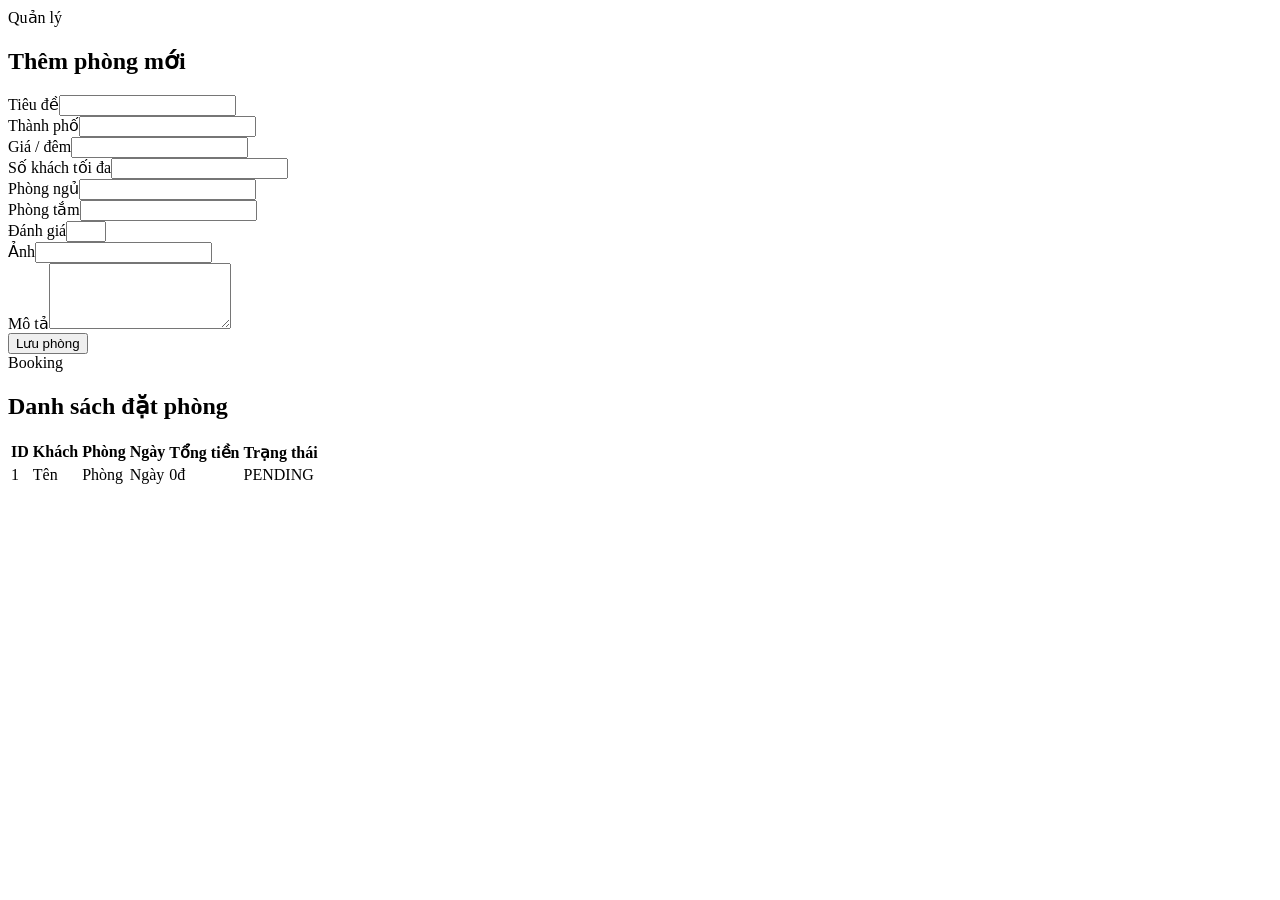
<file: src/main/resources/templates/admin.html>
<!DOCTYPE html>
<html lang="vi" xmlns:th="http://www.thymeleaf.org" xmlns:sec="http://www.thymeleaf.org/extras/spring-security">
<head>
    <meta charset="UTF-8">
    <title>Admin Dashboard - StayNest</title>
    <link rel="stylesheet" th:href="@{/css/style.css}">
</head>
<body>
<div th:replace="~{fragments/header :: siteHeader}"></div>

<main class="container page-shell admin-shell">
    <section id="rooms">
        <div class="section-heading">
            <span class="eyebrow">Quản lý</span>
            <h2>Thêm phòng mới</h2>
        </div>
        <form th:action="@{/admin/rooms}" method="post" class="admin-form card-panel">
            <div class="two-col-grid">
                <div class="field-group"><label>Tiêu đề</label><input name="title" required></div>
                <div class="field-group"><label>Thành phố</label><input name="city" required></div>
                <div class="field-group"><label>Giá / đêm</label><input type="number" name="pricePerNight" required></div>
                <div class="field-group"><label>Số khách tối đa</label><input type="number" name="maxGuests" required></div>
                <div class="field-group"><label>Phòng ngủ</label><input type="number" name="bedrooms" required></div>
                <div class="field-group"><label>Phòng tắm</label><input type="number" name="bathrooms" required></div>
                <div class="field-group"><label>Đánh giá</label><input type="number" name="rating" min="1" max="5" required></div>
                <div class="field-group"><label>Ảnh</label><input name="imageUrl" required></div>
                <div class="field-group full-width"><label>Mô tả</label><textarea name="description" rows="4" required></textarea></div>
            </div>
            <button class="primary-btn" type="submit">Lưu phòng</button>
        </form>
    </section>

    <section class="admin-list" id="bookings">
        <div class="section-heading">
            <span class="eyebrow">Booking</span>
            <h2>Danh sách đặt phòng</h2>
        </div>
        <div class="table-wrap card-panel">
            <table>
                <thead>
                <tr>
                    <th>ID</th>
                    <th>Khách</th>
                    <th>Phòng</th>
                    <th>Ngày</th>
                    <th>Tổng tiền</th>
                    <th>Trạng thái</th>
                </tr>
                </thead>
                <tbody>
                <tr th:each="booking : ${bookings}">
                    <td th:text="${booking.id}">1</td>
                    <td th:text="${booking.customerName}">Tên</td>
                    <td th:text="${booking.room.title}">Phòng</td>
                    <td th:text="${booking.checkInDate + ' → ' + booking.checkOutDate}">Ngày</td>
                    <td th:text="${#numbers.formatDecimal(booking.totalPrice, 0, 'COMMA', 0, 'POINT') + 'đ'}">0đ</td>
                    <td th:text="${booking.status}">PENDING</td>
                </tr>
                </tbody>
            </table>
        </div>
    </section>
</main>
</body>
</html>
</file>
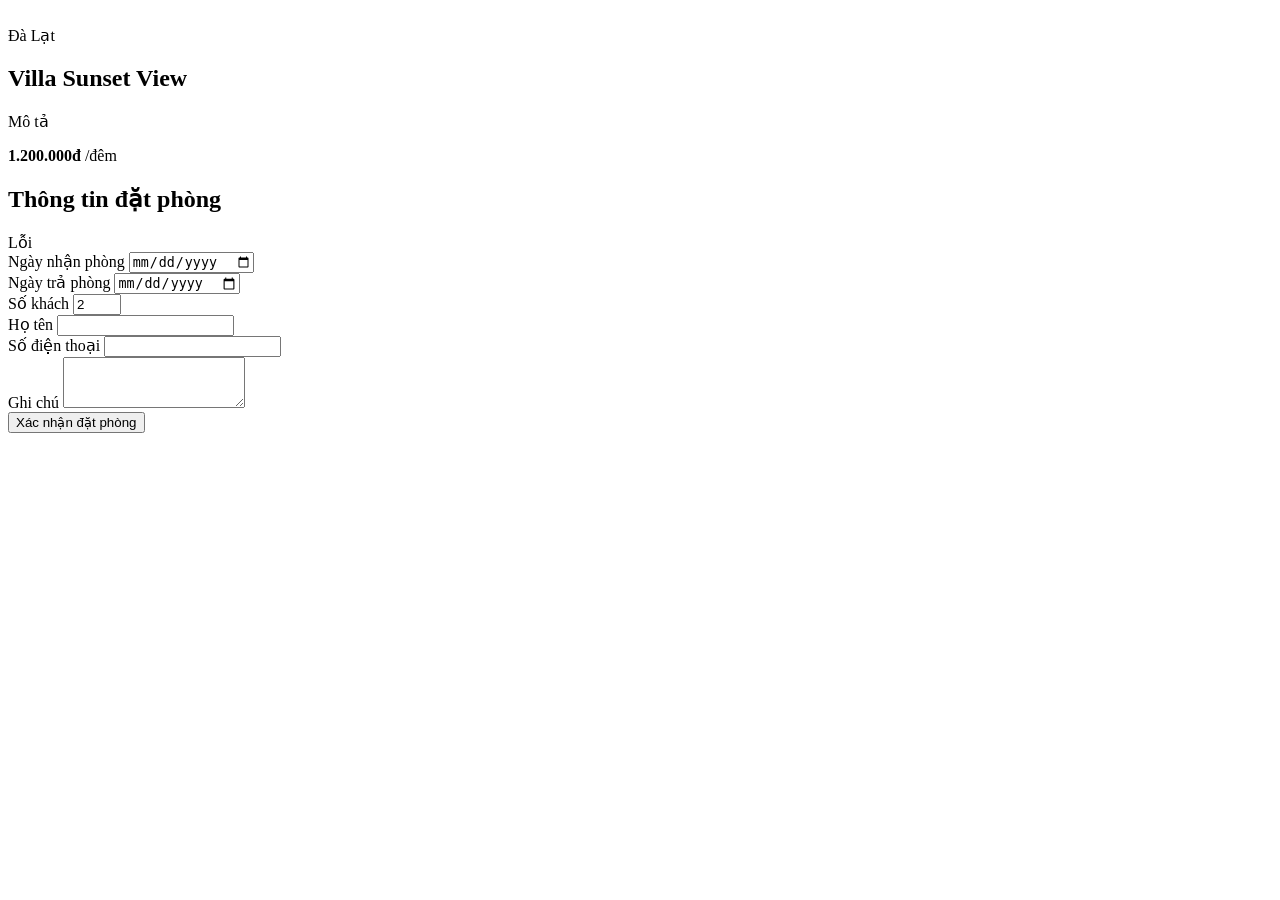
<file: src/main/resources/templates/booking-form.html>
<!DOCTYPE html>
<html lang="vi" xmlns:th="http://www.thymeleaf.org" xmlns:sec="http://www.thymeleaf.org/extras/spring-security">
<head>
    <meta charset="UTF-8">
    <title>Đặt phòng - StayNest</title>
    <link rel="stylesheet" th:href="@{/css/style.css}">
</head>
<body>
<div th:replace="~{fragments/header :: siteHeader}"></div>

<main class="container page-shell booking-shell">
    <div class="booking-layout">
        <div class="booking-summary card-panel">
            <img th:src="${room.imageUrl}" th:alt="${room.title}">
            <div class="card-body">
                <span class="eyebrow" th:text="${room.city}">Đà Lạt</span>
                <h2 th:text="${room.title}">Villa Sunset View</h2>
                <p th:text="${room.description}">Mô tả</p>
                <div class="detail-price">
                    <strong th:text="${#numbers.formatDecimal(room.pricePerNight, 0, 'COMMA', 0, 'POINT') + 'đ'}">1.200.000đ</strong>
                    <span>/đêm</span>
                </div>
            </div>
        </div>

        <div class="booking-form-panel card-panel">
            <h2>Thông tin đặt phòng</h2>
            <div th:if="${errorMessage}" class="message error-message" th:text="${errorMessage}">Lỗi</div>
            <form th:action="@{/booking/{roomId}(roomId=${room.id})}" method="post">
                <div class="field-group">
                    <label for="checkInDate">Ngày nhận phòng</label>
                    <input id="checkInDate" type="date" name="checkInDate" required>
                </div>
                <div class="field-group">
                    <label for="checkOutDate">Ngày trả phòng</label>
                    <input id="checkOutDate" type="date" name="checkOutDate" required>
                </div>
                <div class="field-group">
                    <label for="guestCount">Số khách</label>
                    <input id="guestCount" type="number" name="guestCount" min="1" max="10" required value="2">
                </div>
                <div class="field-group">
                    <label for="customerName">Họ tên</label>
                    <input id="customerName" type="text" name="customerName" required>
                </div>
                <div class="field-group">
                    <label for="customerPhone">Số điện thoại</label>
                    <input id="customerPhone" type="text" name="customerPhone" required>
                </div>
                <div class="field-group">
                    <label for="notes">Ghi chú</label>
                    <textarea id="notes" name="notes" rows="3"></textarea>
                </div>
                <button type="submit" class="primary-btn auth-btn">Xác nhận đặt phòng</button>
            </form>
        </div>
    </div>
</main>
</body>
</html>
</file>
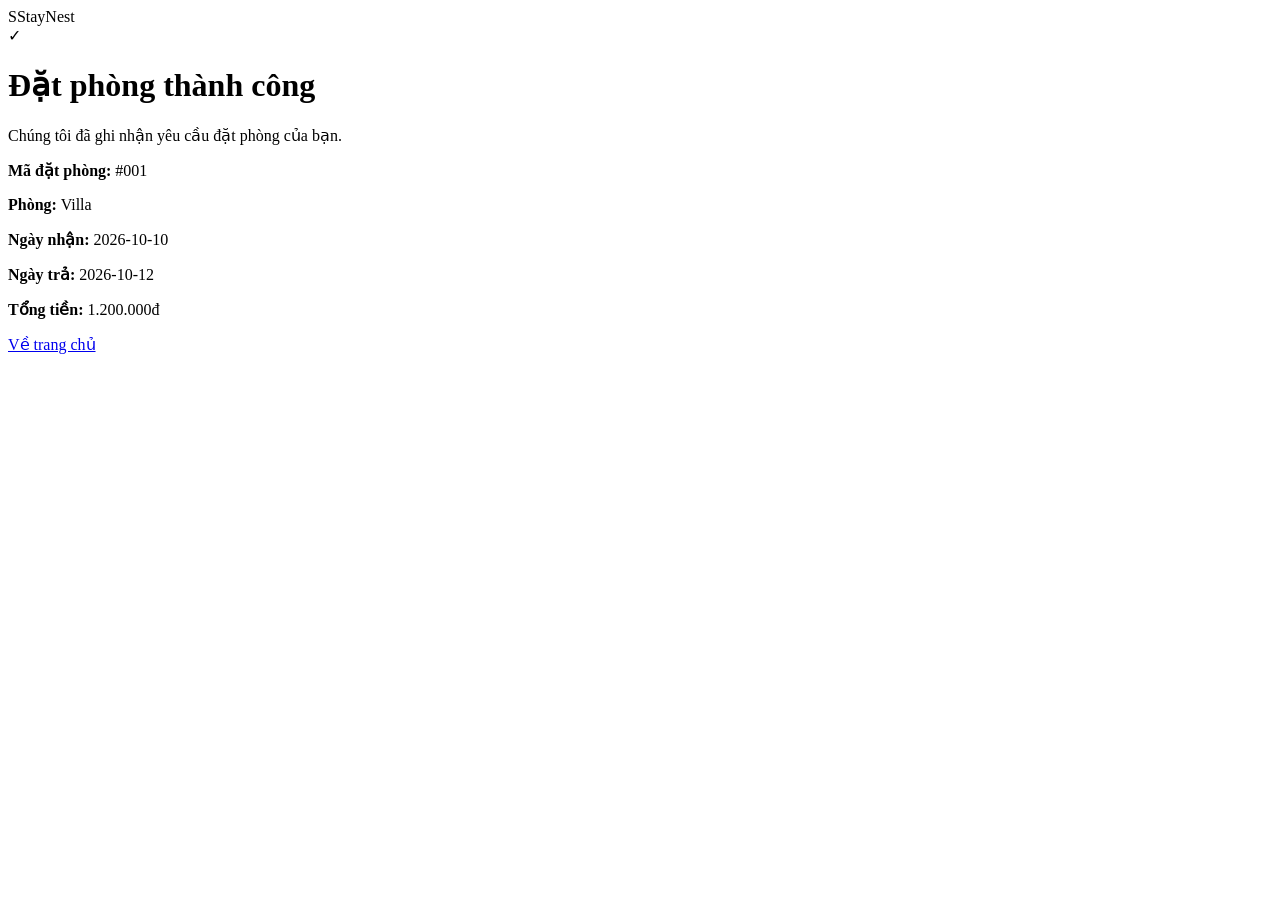
<file: src/main/resources/templates/booking-success.html>
<!DOCTYPE html>
<html lang="vi" xmlns:th="http://www.thymeleaf.org">
<head>
    <meta charset="UTF-8">
    <title>Đặt phòng thành công</title>
    <link rel="stylesheet" th:href="@{/css/style.css}">
</head>
<body>
<header class="topbar">
    <div class="container nav">
        <div class="brand"><span class="brand-mark">S</span><span>StayNest</span></div>
    </div>
</header>

<main class="container page-shell">
    <div class="success-card card-panel">
        <div class="success-icon">✓</div>
        <h1>Đặt phòng thành công</h1>
        <p>Chúng tôi đã ghi nhận yêu cầu đặt phòng của bạn.</p>
        <div class="success-details">
            <p><strong>Mã đặt phòng:</strong> <span th:text="${booking.id}">#001</span></p>
            <p><strong>Phòng:</strong> <span th:text="${booking.room.title}">Villa</span></p>
            <p><strong>Ngày nhận:</strong> <span th:text="${booking.checkInDate}">2026-10-10</span></p>
            <p><strong>Ngày trả:</strong> <span th:text="${booking.checkOutDate}">2026-10-12</span></p>
            <p><strong>Tổng tiền:</strong> <span th:text="${#numbers.formatDecimal(booking.totalPrice, 0, 'COMMA', 0, 'POINT') + 'đ'}">1.200.000đ</span></p>
        </div>
        <a class="primary-btn" href="/">Về trang chủ</a>
    </div>
</main>
</body>
</html>
</file>
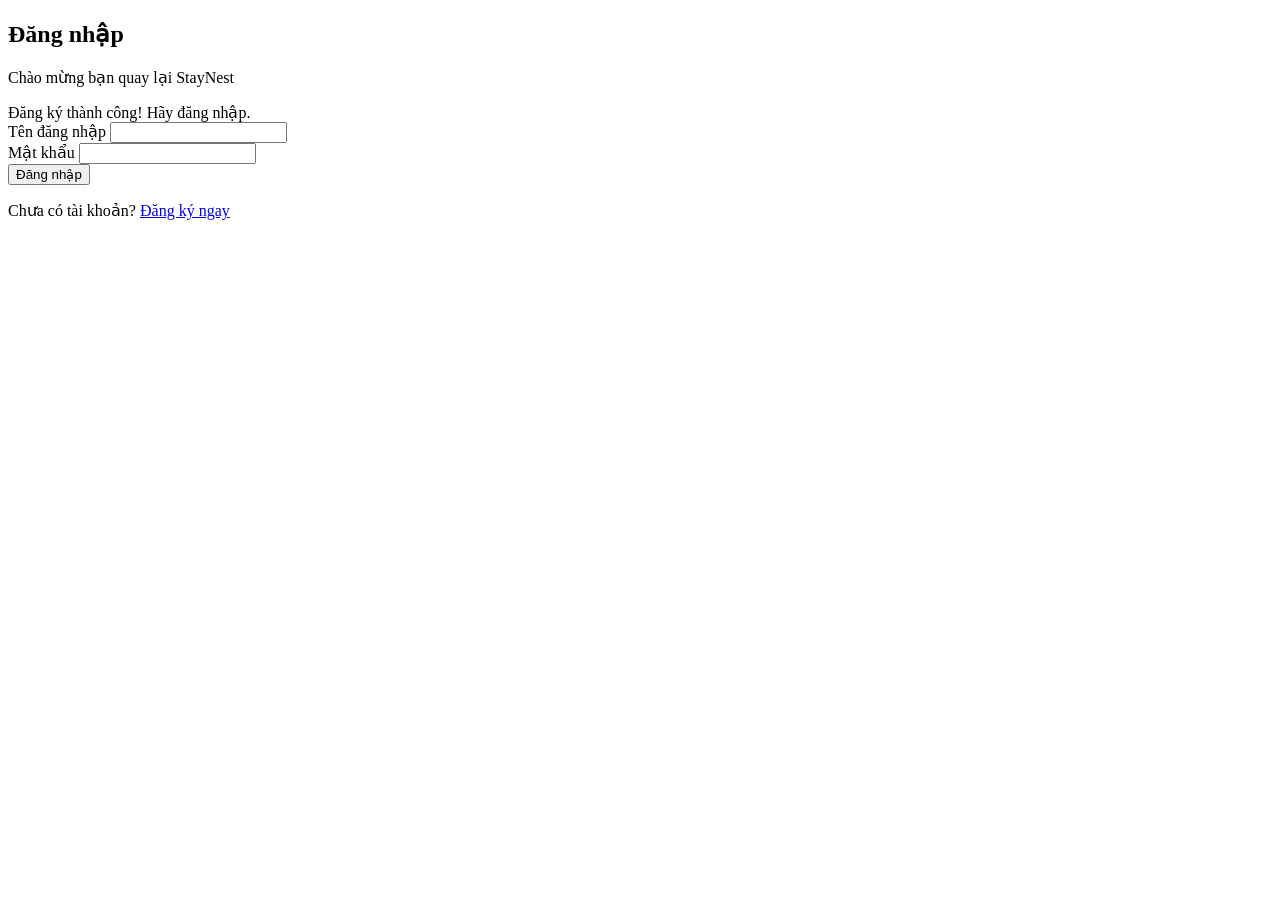
<file: src/main/resources/templates/login.html>
<!DOCTYPE html>
<html lang="vi" xmlns:th="http://www.thymeleaf.org">
<head>
    <meta charset="UTF-8">
    <title>Đăng nhập - StayNest</title>
    <link rel="stylesheet" th:href="@{/css/style.css}">
</head>
<body class="auth-body">
<div class="auth-shell">
    <div class="auth-card">
        <h2>Đăng nhập</h2>
        <p class="auth-subtitle">Chào mừng bạn quay lại StayNest</p>

        <div th:if="${param.registered}" class="message success-message">Đăng ký thành công! Hãy đăng nhập.</div>

        <form th:action="@{/login}" method="post">
            <div class="field-group">
                <label for="username">Tên đăng nhập</label>
                <input id="username" name="username" type="text" required>
            </div>
            <div class="field-group">
                <label for="password">Mật khẩu</label>
                <input id="password" name="password" type="password" required>
            </div>
            <button type="submit" class="primary-btn auth-btn">Đăng nhập</button>
        </form>

        <p class="auth-footer">Chưa có tài khoản? <a href="/register">Đăng ký ngay</a></p>
    </div>
</div>
</body>
</html>
</file>
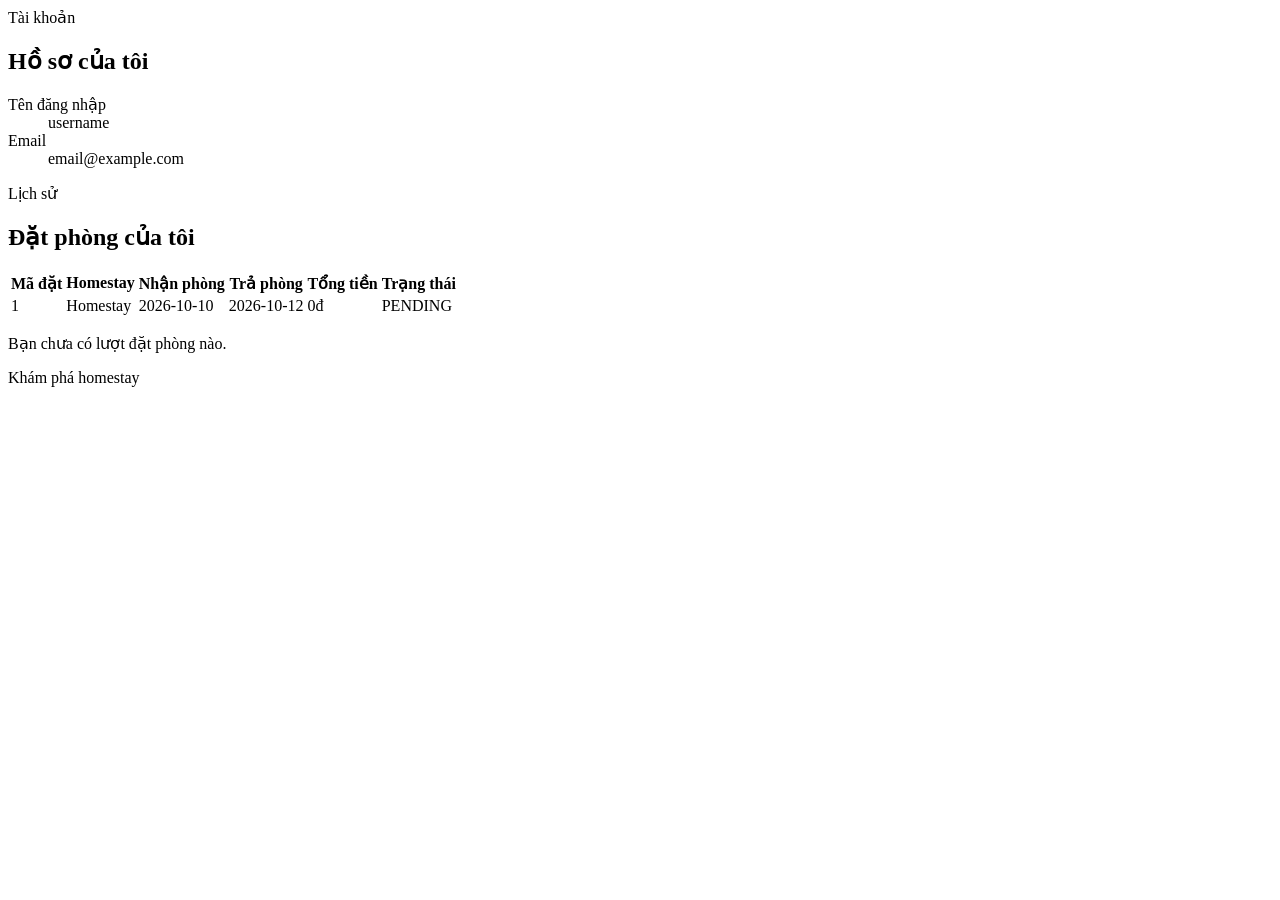
<file: src/main/resources/templates/profile.html>
<!DOCTYPE html>
<html lang="vi" xmlns:th="http://www.thymeleaf.org">
<head>
    <meta charset="UTF-8">
    <meta name="viewport" content="width=device-width, initial-scale=1.0">
    <title>Hồ sơ của tôi - StayNest</title>
    <link rel="stylesheet" th:href="@{/css/style.css}">
</head>
<body>
<div th:replace="~{fragments/header :: siteHeader}"></div>

<main class="container page-shell profile-shell">
    <section class="profile-card card-panel">
        <span class="eyebrow">Tài khoản</span>
        <h1>Hồ sơ của tôi</h1>
        <dl class="profile-details">
            <div><dt>Tên đăng nhập</dt><dd th:text="${user.username}">username</dd></div>
            <div><dt>Email</dt><dd th:text="${user.email}">email@example.com</dd></div>
        </dl>
    </section>

    <section class="profile-bookings">
        <div class="section-heading">
            <span class="eyebrow">Lịch sử</span>
            <h2>Đặt phòng của tôi</h2>
        </div>
        <div class="table-wrap card-panel" th:if="${!bookings.isEmpty()}">
            <table>
                <thead>
                <tr>
                    <th>Mã đặt</th>
                    <th>Homestay</th>
                    <th>Nhận phòng</th>
                    <th>Trả phòng</th>
                    <th>Tổng tiền</th>
                    <th>Trạng thái</th>
                </tr>
                </thead>
                <tbody>
                <tr th:each="booking : ${bookings}">
                    <td th:text="${booking.id}">1</td>
                    <td th:text="${booking.room.title}">Homestay</td>
                    <td th:text="${booking.checkInDate}">2026-10-10</td>
                    <td th:text="${booking.checkOutDate}">2026-10-12</td>
                    <td th:text="${#numbers.formatDecimal(booking.totalPrice, 0, 'COMMA', 0, 'POINT') + 'đ'}">0đ</td>
                    <td th:text="${booking.status}">PENDING</td>
                </tr>
                </tbody>
            </table>
        </div>
        <div class="empty-state card-panel" th:if="${bookings.isEmpty()}">
            <p>Bạn chưa có lượt đặt phòng nào.</p>
            <a class="primary-btn" th:href="@{/rooms}">Khám phá homestay</a>
        </div>
    </section>
</main>
</body>
</html>
</file>
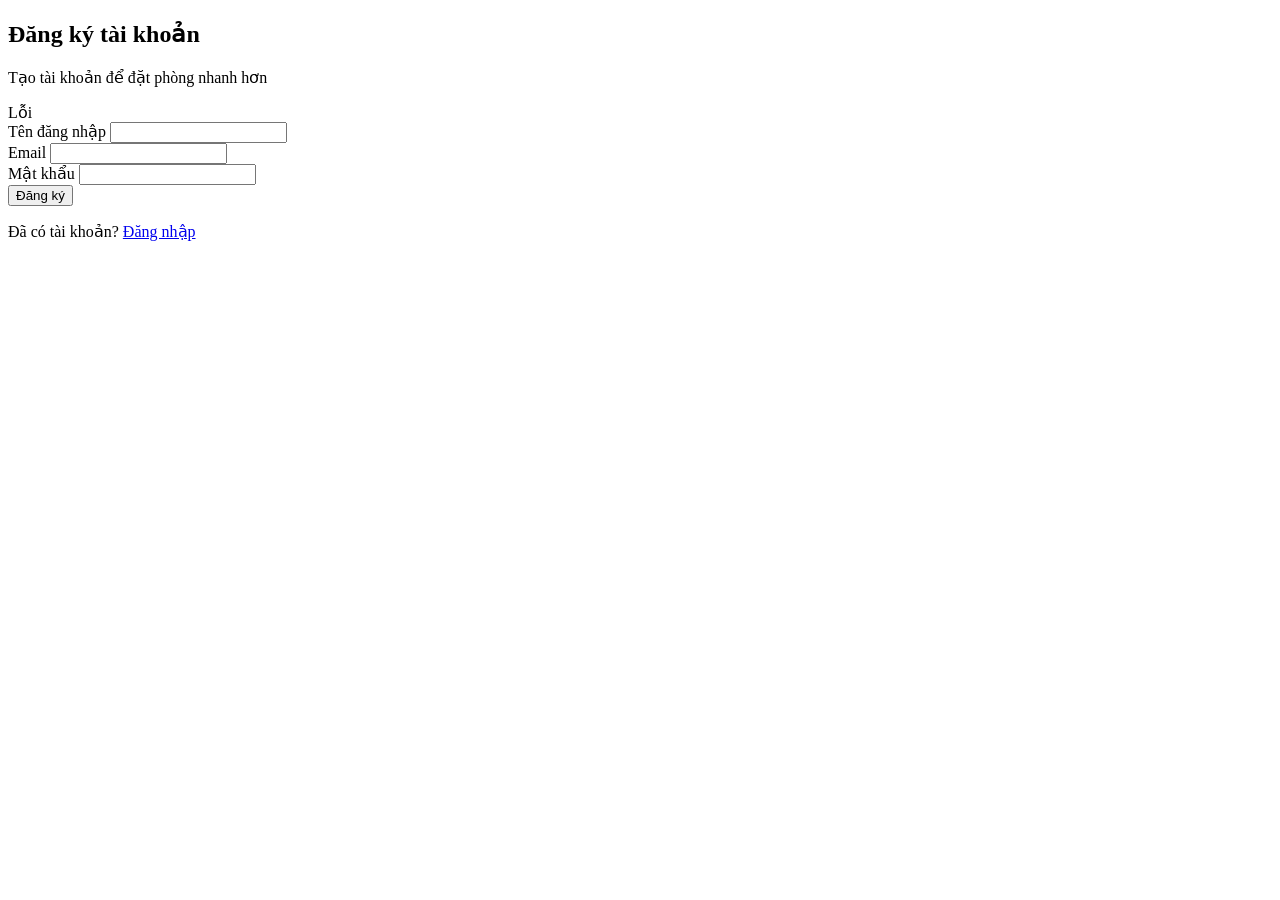
<file: src/main/resources/templates/register.html>
<!DOCTYPE html>
<html lang="vi" xmlns:th="http://www.thymeleaf.org">
<head>
    <meta charset="UTF-8">
    <title>Đăng ký - StayNest</title>
    <link rel="stylesheet" th:href="@{/css/style.css}">
</head>
<body class="auth-body">
<div class="auth-shell">
    <div class="auth-card">
        <h2>Đăng ký tài khoản</h2>
        <p class="auth-subtitle">Tạo tài khoản để đặt phòng nhanh hơn</p>

        <div th:if="${errorMessage}" class="message error-message" th:text="${errorMessage}">Lỗi</div>

        <form th:action="@{/register}" method="post">
            <div class="field-group">
                <label for="username">Tên đăng nhập</label>
                <input id="username" name="username" type="text" required>
            </div>
            <div class="field-group">
                <label for="email">Email</label>
                <input id="email" name="email" type="email" required>
            </div>
            <div class="field-group">
                <label for="password">Mật khẩu</label>
                <input id="password" name="password" type="password" required>
            </div>
            <button type="submit" class="primary-btn auth-btn">Đăng ký</button>
        </form>

        <p class="auth-footer">Đã có tài khoản? <a href="/login">Đăng nhập</a></p>
    </div>
</div>
</body>
</html>
</file>
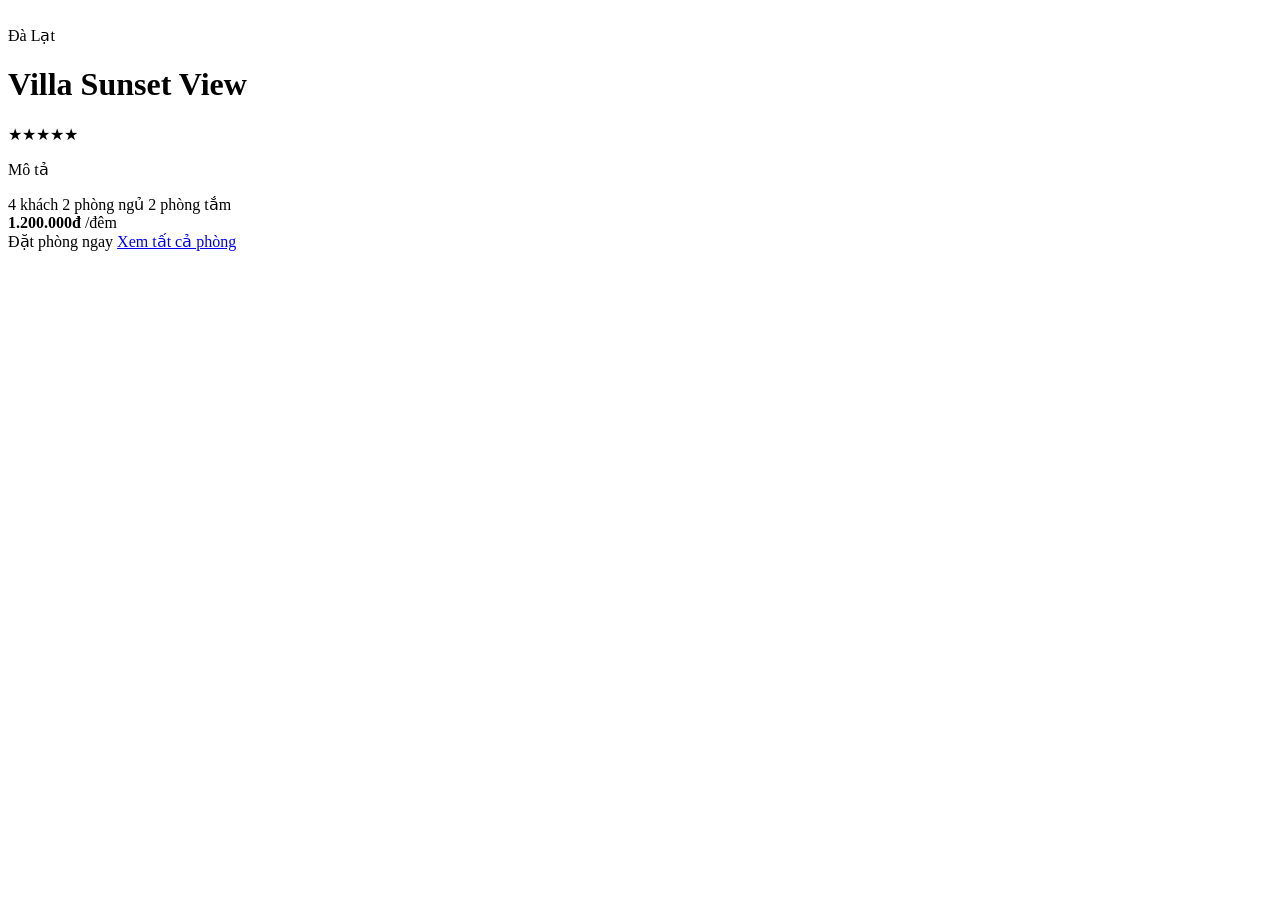
<file: src/main/resources/templates/room-detail.html>
<!DOCTYPE html>
<html lang="vi" xmlns:th="http://www.thymeleaf.org" xmlns:sec="http://www.thymeleaf.org/extras/spring-security">
<head>
    <meta charset="UTF-8">
    <title th:text="${room.title} + ' - StayNest'">Room Detail</title>
    <link rel="stylesheet" th:href="@{/css/style.css}">
</head>
<body>
<div th:replace="~{fragments/header :: siteHeader}"></div>

<main class="container page-shell">
    <div class="detail-layout">
        <div class="detail-image-wrap">
            <img th:src="${room.imageUrl}" th:alt="${room.title}">
        </div>
        <div class="detail-content">
            <span class="eyebrow" th:text="${room.city}">Đà Lạt</span>
            <h1 th:text="${room.title}">Villa Sunset View</h1>
            <div class="stars large-stars">★★★★★</div>
            <p class="detail-description" th:text="${room.description}">Mô tả</p>
            <div class="room-meta detail-meta">
                <span th:text="${room.maxGuests + ' khách'}">4 khách</span>
                <span th:text="${room.bedrooms + ' phòng ngủ'}">2 phòng ngủ</span>
                <span th:text="${room.bathrooms + ' phòng tắm'}">2 phòng tắm</span>
            </div>
            <div class="detail-price">
                <strong th:text="${#numbers.formatDecimal(room.pricePerNight, 0, 'COMMA', 0, 'POINT') + 'đ'}">1.200.000đ</strong>
                <span>/đêm</span>
            </div>
            <div class="detail-actions">
                <a class="primary-btn" th:href="@{/booking/{id}(id=${room.id})}">Đặt phòng ngay</a>
                <a class="secondary-btn" href="/rooms">Xem tất cả phòng</a>
            </div>
        </div>
    </div>
</main>
</body>
</html>
</file>
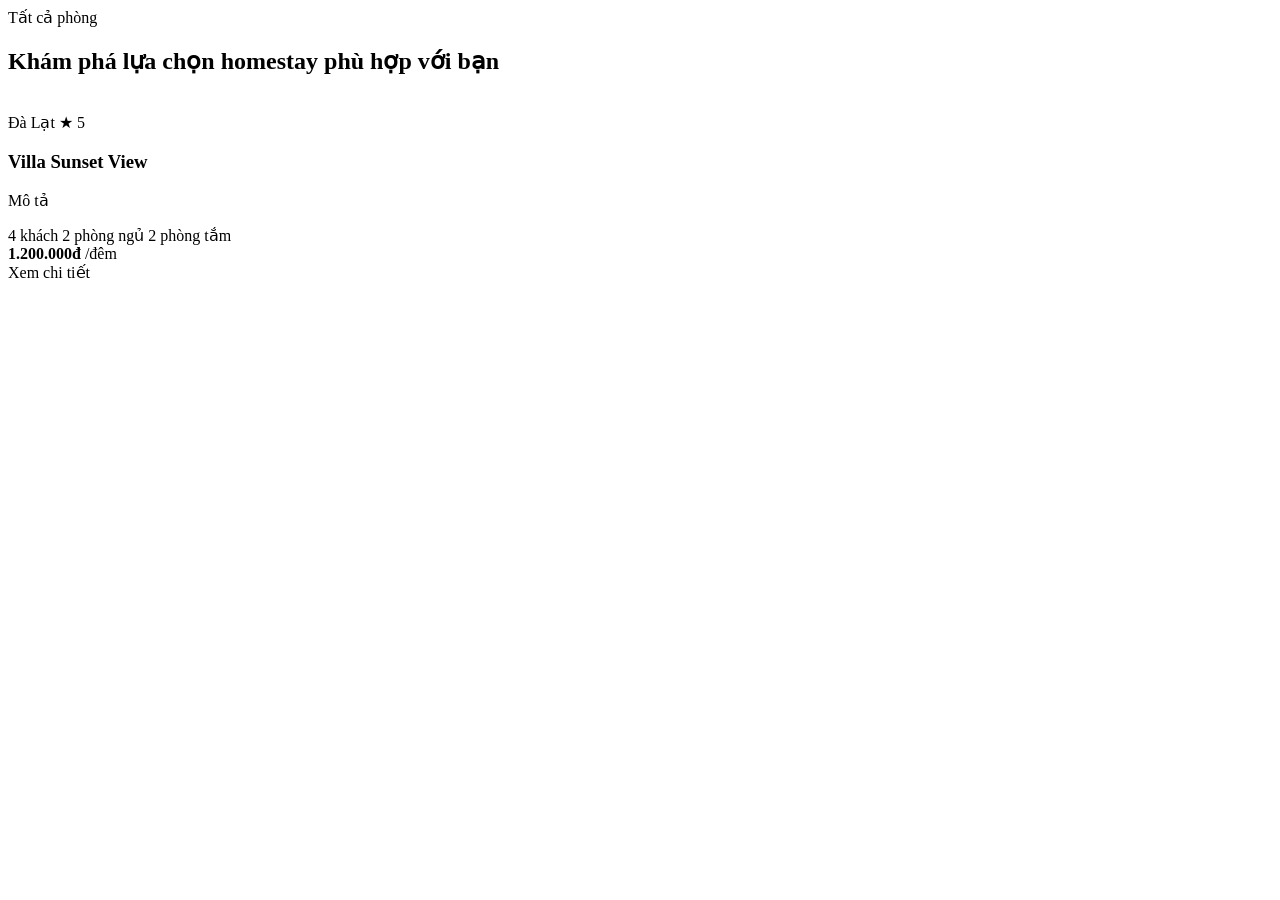
<file: src/main/resources/templates/rooms.html>
<!DOCTYPE html>
<html lang="vi" xmlns:th="http://www.thymeleaf.org" xmlns:sec="http://www.thymeleaf.org/extras/spring-security">
<head>
    <meta charset="UTF-8">
    <title>Danh sách phòng - StayNest</title>
    <link rel="stylesheet" th:href="@{/css/style.css}">
</head>
<body>
<div th:replace="~{fragments/header :: siteHeader}"></div>

<main class="page-shell">
    <section class="container section-pad">
        <div class="section-heading">
            <span class="eyebrow">Tất cả phòng</span>
            <h2>Khám phá lựa chọn homestay phù hợp với bạn</h2>
        </div>
        <div class="room-grid room-grid-wide">
            <article class="room-card" th:each="room : ${rooms}">
                <img th:src="${room.imageUrl}" th:alt="${room.title}">
                <div class="room-card-body">
                    <div class="room-topline">
                        <span th:text="${room.city}">Đà Lạt</span>
                        <span class="stars">★ <span th:text="${room.rating}">5</span></span>
                    </div>
                    <h3 th:text="${room.title}">Villa Sunset View</h3>
                    <p th:text="${room.description}">Mô tả</p>
                    <div class="room-meta">
                        <span th:text="${room.maxGuests + ' khách'}">4 khách</span>
                        <span th:text="${room.bedrooms + ' phòng ngủ'}">2 phòng ngủ</span>
                        <span th:text="${room.bathrooms + ' phòng tắm'}">2 phòng tắm</span>
                    </div>
                    <div class="room-footer">
                        <div>
                            <strong th:text="${#numbers.formatDecimal(room.pricePerNight, 0, 'COMMA', 0, 'POINT') + 'đ'}">1.200.000đ</strong>
                            <span>/đêm</span>
                        </div>
                        <a th:href="@{/rooms/{id}(id=${room.id})}">Xem chi tiết</a>
                    </div>
                </div>
            </article>
        </div>
    </section>
</main>
</body>
</html>
</file>
